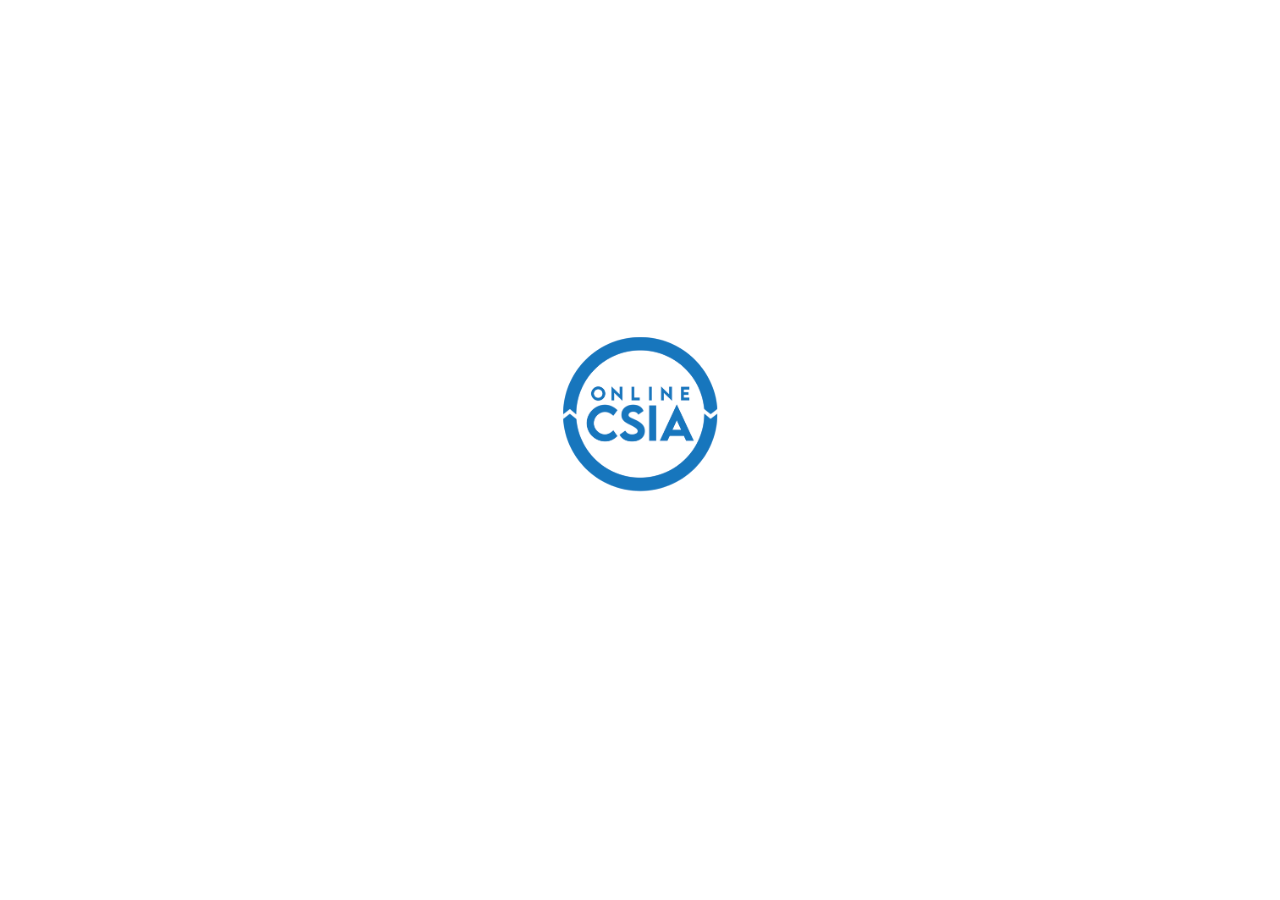
<file: AfterSchool/html/index.html>
<!DOCTYPE html>
<html lang="en">
<head>
    <meta charset="UTF-8">
    <meta name="viewport" content="width=device-width, initial-scale=1.0">
    <title>Document</title>
    <link rel="icon" href="../image/favicon.png">
    <style>
        html{
            overflow: hidden;
        }

        body{
            width: 100%;
            height: 100%;
            overflow: hidden;
        }

        #LoadingLogo{
            z-index: 999;
            animation-name: flinch;
            animation-duration: 0.5s;
        }

        #LoadingLogo, #gradientWaveCover{
            aspect-ratio: 1/1;
            position: absolute;
            top: 46%;
            left: 50%;
            transform: translate(-50%, -50%);
        }

        #gradientWave{
            width: 100%;
            aspect-ratio: 1/1;
            transition: all 0.5s ease-in-out 0s;
            background-image: radial-gradient(#1776bd, white);
            border-radius: 50%;
        }

        @media (min-aspect-ratio:1/1){
            #LoadingLogo, #gradientWaveCover{
                width: 12vw;
            }
        }

        @media (max-aspect-ratio:1/1){
            #LoadingLogo, #gradientWaveCover{
                height: 19.5vh;
            }
        }
    </style>
</head>
<body>
    <img src="../image/favicon.png" alt="CSIA Online Logo" id="LoadingLogo">
    <div id="gradientWaveCover">
        <div id="gradientWave"></div>
    </div>
    <script>
        /**
         * @param time : type = int, ms 단위의 숫자이다. 이 숫자 간격만큼 텀을 두고 실행된다.
         * 
         * 로고 주변에 splash를 만든다.
         */
        const splash = (time) => {
            let wave = document.getElementById("gradientWave");
            setTimeout(() => {
                wave.style.transition = "all 0.5s ease-in-out 0s";
                wave.style.transform = "scale(1.45)";
                wave.style.opacity = 0;
                setTimeout(() => {
                    wave.style.transition = "all 0s linear 0s";
                    wave.style.transform = "scale(1)";
                    wave.style.opacity = 1;
                }, 600);
            }, time);
        }

        for(let i = 0 ; i < 2 ; i++){
            splash(700 + 800 * i);
        }

        setTimeout(() => {
            //location.href = "./login.html";
        }, 1900);
    </script>
</body>
</html>
</file>
